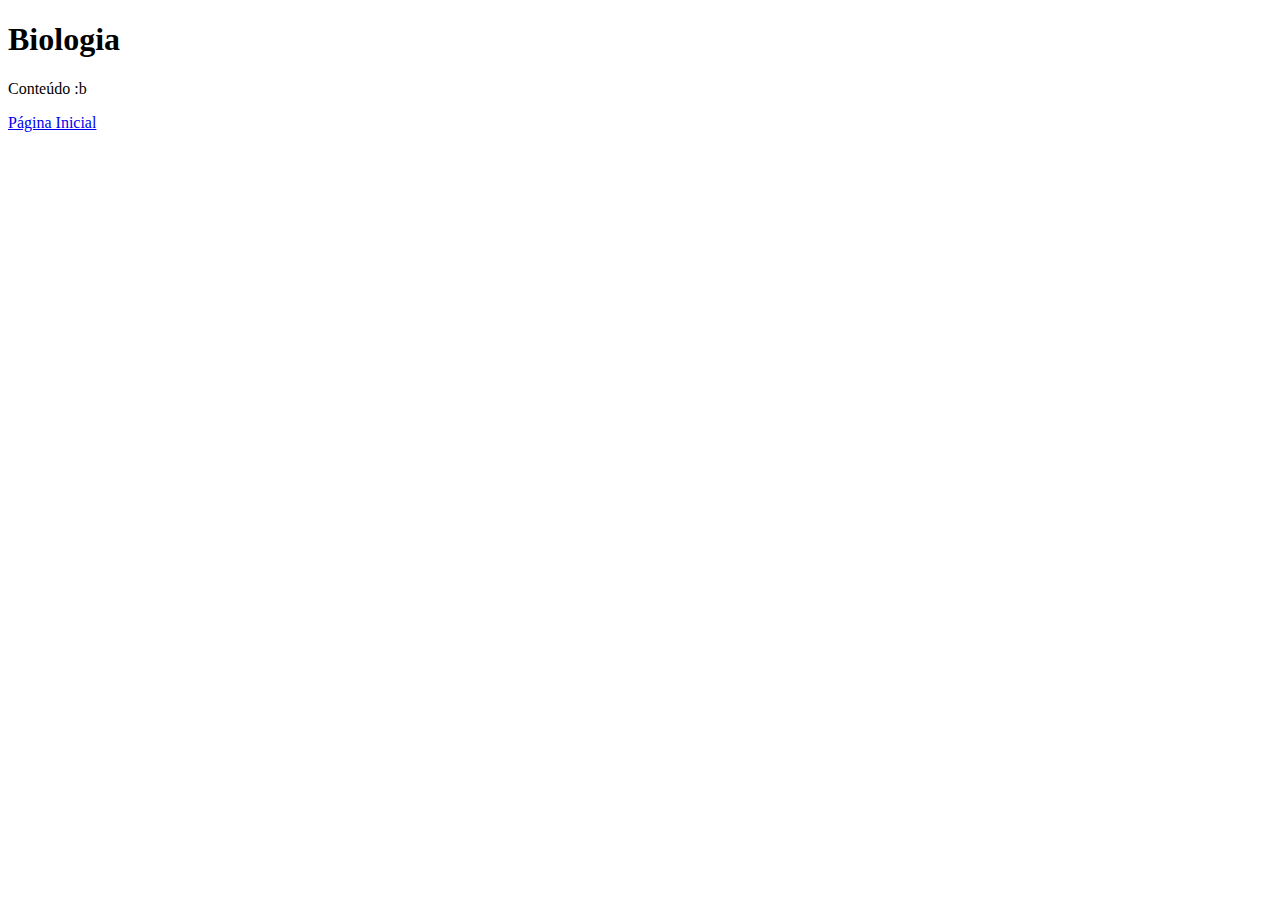
<file: biologia.html>
<!DOCTYPE html>
<html lang="pt-br">
<head>
    <meta charset="UTF-8">
    <meta name="viewport" content="width=device-width, initial-scale=1.0">
    <title>Biologia</title>
</head>
<body>
    <h1>Biologia</h1>
    <p>Conteúdo :b</p>
    <a href="index.html">Página Inicial</a>
</body>
</html>
</file>
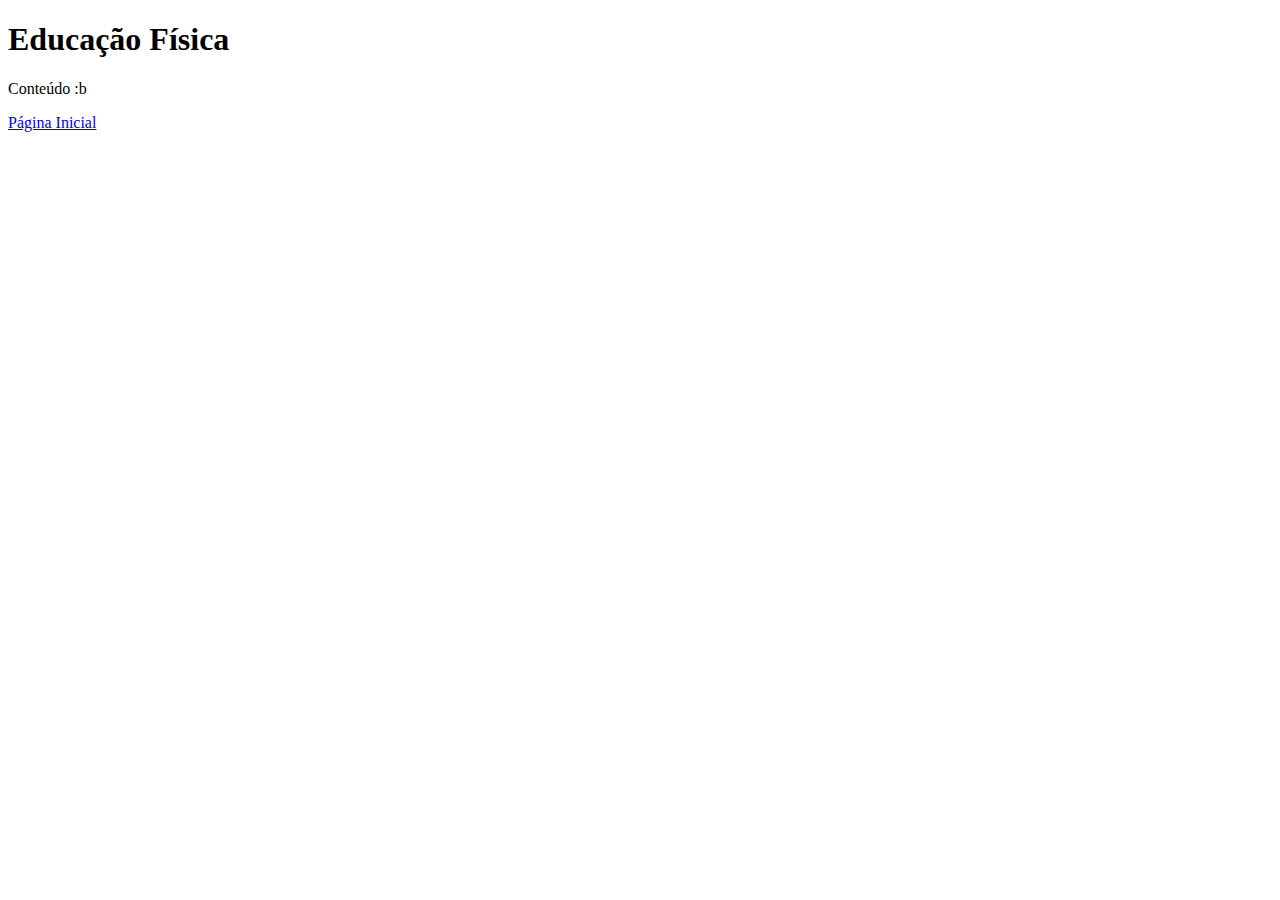
<file: edfisica.html>
<!DOCTYPE html>
<html lang="pt-br">
<head>
    <meta charset="UTF-8">
    <meta name="viewport" content="width=device-width, initial-scale=1.0">
    <title>Ed.Física</title>
</head>
<body>
    <h1>Educação Física</h1>
    <p>Conteúdo :b</p>
    <a href="index.html">Página Inicial</a>
</body>
</html>
</file>
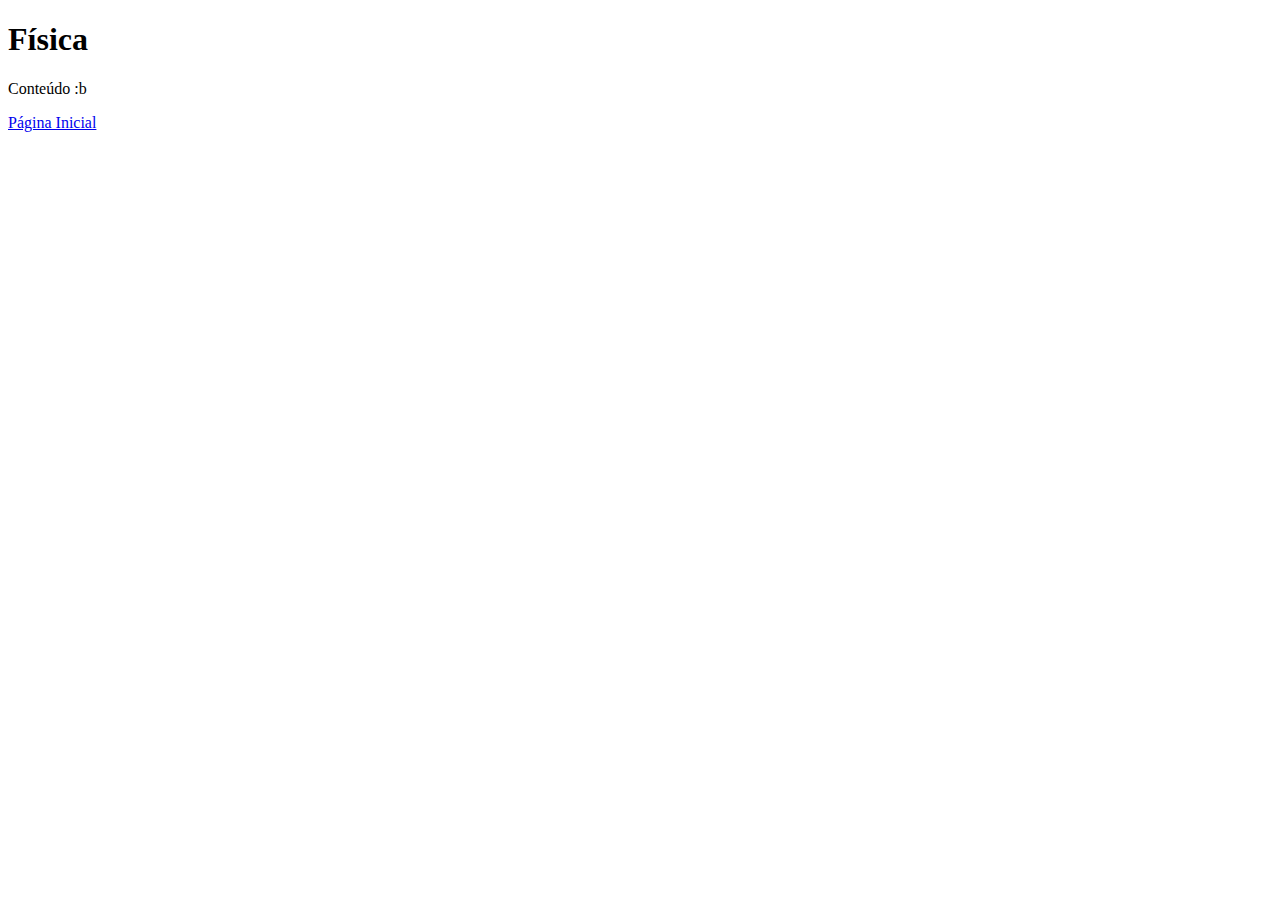
<file: fisica.html>
<!DOCTYPE html>
<html lang="pt-br">
<head>
    <meta charset="UTF-8">
    <meta name="viewport" content="width=device-width, initial-scale=1.0">
    <title>Física</title>
</head>
<body>
    <h1>Física</h1>
    <p>Conteúdo :b</p>
    <a href="index.html">Página Inicial</a>
</body>
</html>
</file>
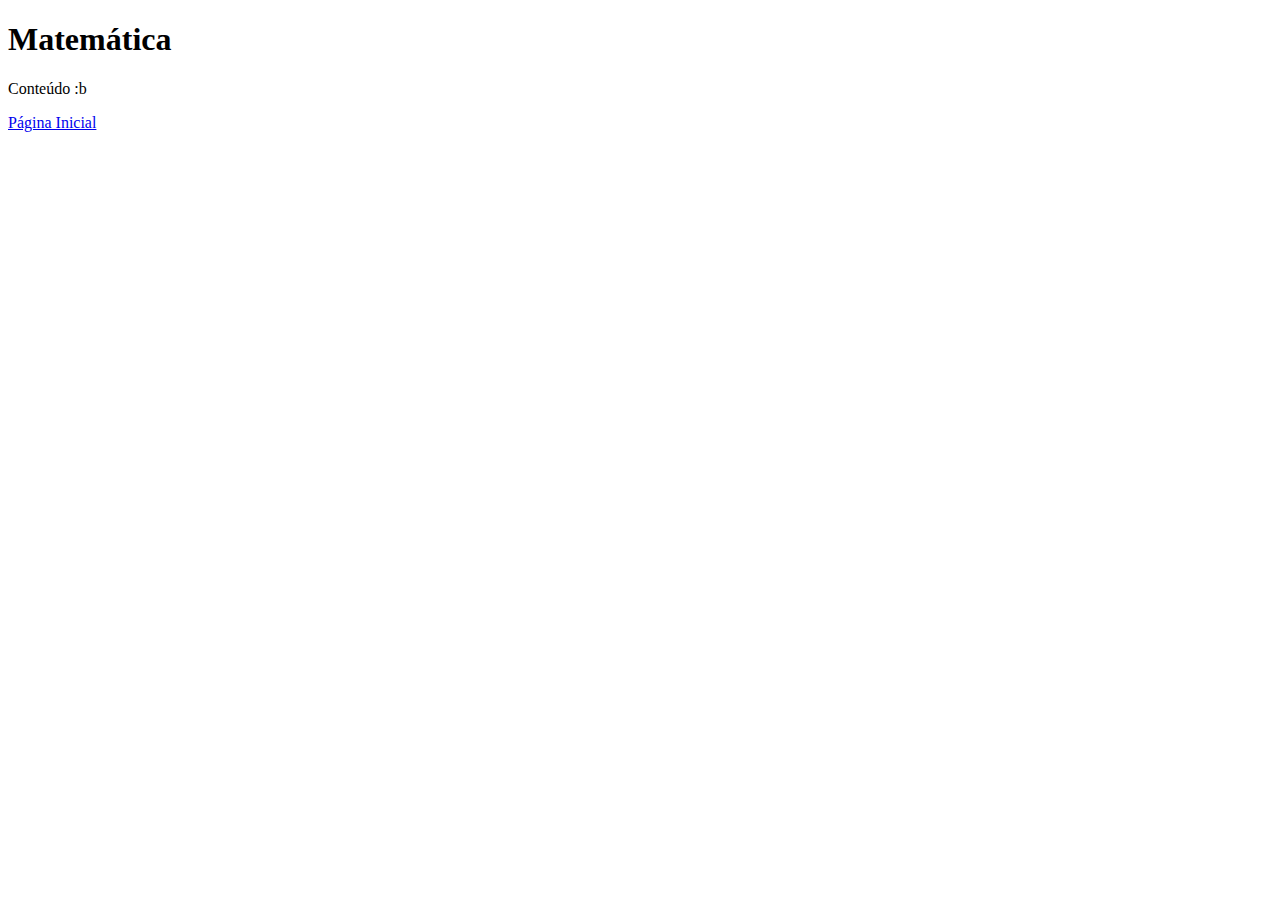
<file: matematica.html>
<!DOCTYPE html>
<html lang="pt-br">
<head>
    <meta charset="UTF-8">
    <meta name="viewport" content="width=device-width, initial-scale=1.0">
    <title>Matemática</title>
</head>
<body>
    <h1>Matemática</h1>
    <p>Conteúdo :b</p>
    <a href="index.html">Página Inicial</a>
</body>
</html>
</file>
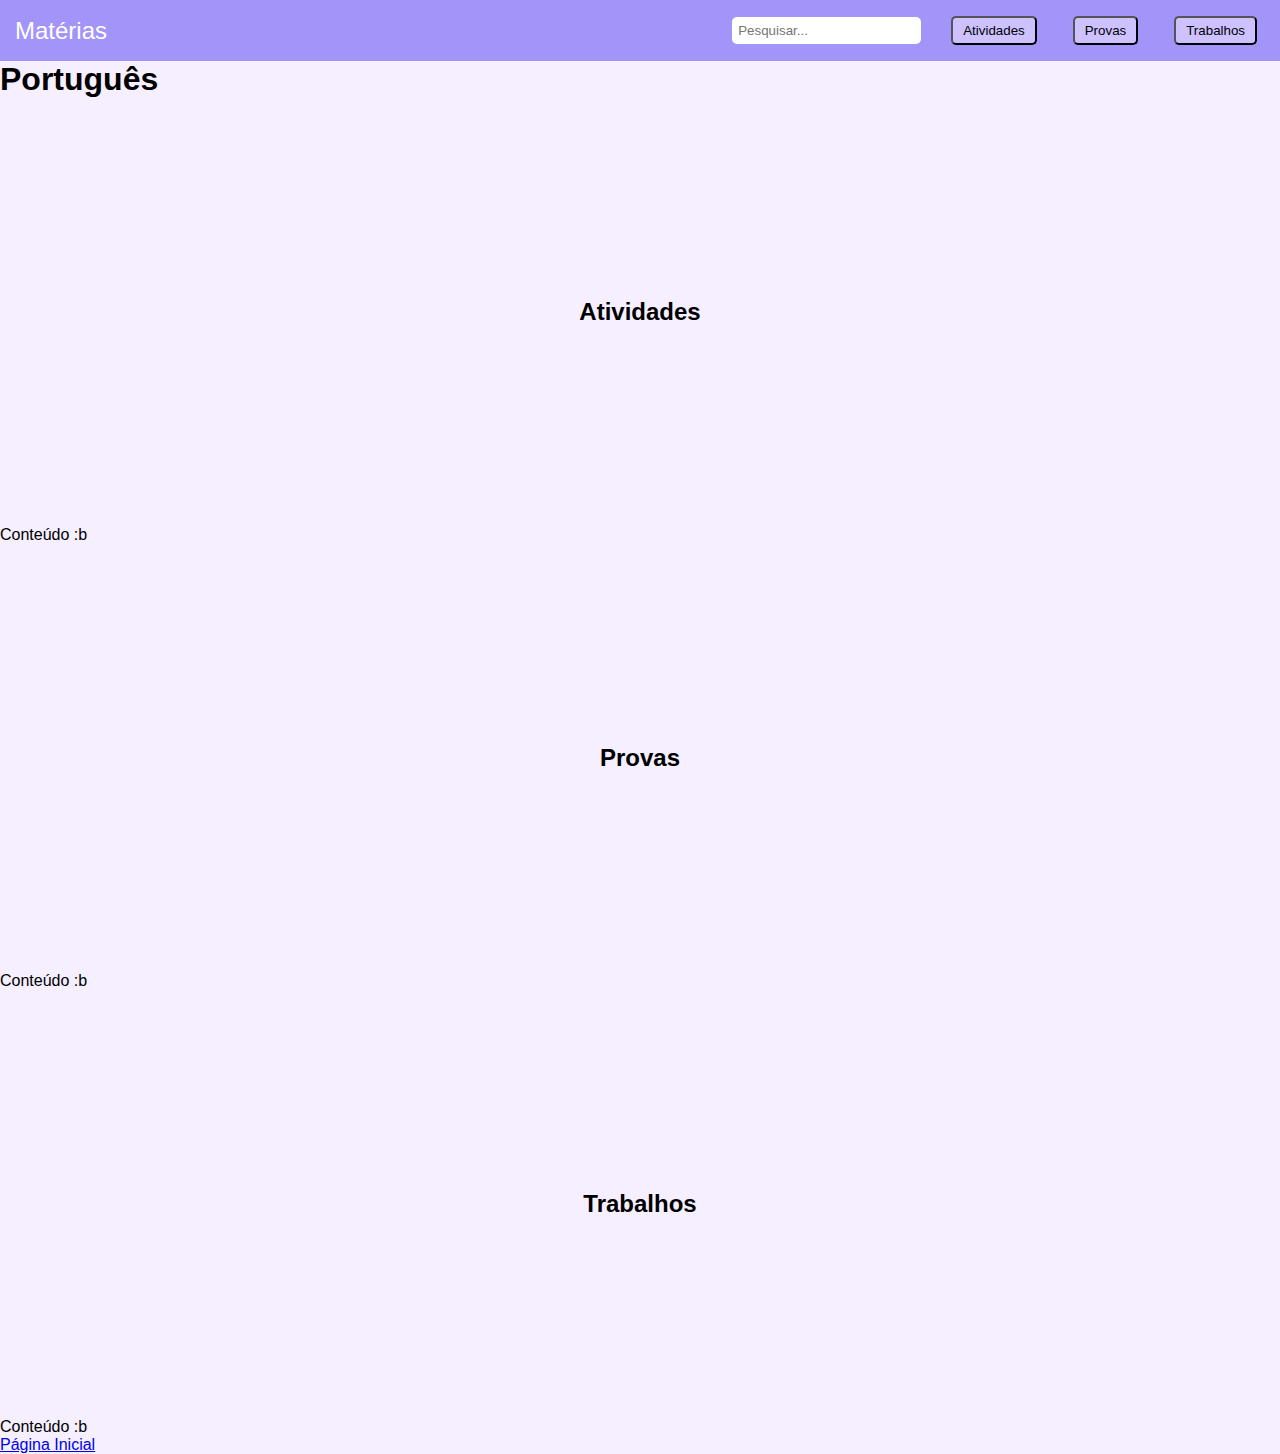
<file: portugues.html>
<!DOCTYPE html>
<html lang="pt-br">
<head>
    <meta charset="UTF-8">
    <meta name="viewport" content="width=device-width, initial-scale=1.0">
    <title>Português</title>
    <link rel="stylesheet" href="style.css">
</head>
<header>
    <nav class="navbar">
        <div class="dropdown">
            <span class="hamburger">Matérias</span>
            <div class="dropdown-content">
                <ul>
                    <li><a href="portugues.html">Português</a></li>
                    <li><a href="matematica.html">Matemática</a></li>
                    <li><a href="biologia.html">Biologia</a></li>
                    <li><a href="quimica.html">Química</a></li>
                    <li><a href="fisica.html">Física</a></li>
                    <li><a href="edfisica.html">Educação Física</a></li>
                </ul>
            </div>
        </div>
        <div class="pesquisa">
            <input type="text" placeholder="Pesquisar...">
        </div>
        <div class="menu">
            <button><a href="#atv">Atividades</a></button>
            <button><a href="#prova">Provas</a></button>
            <button><a href="#trab">Trabalhos</a></button>
        </div>
    </nav>
</header>
<body>
    <h1>Português</h1>
        <h2 id="atv">Atividades</h2>
            <p>Conteúdo :b</p>
        <h2 id="prova">Provas</h2>
            <p>Conteúdo :b</p>
        <h2 id="trab">Trabalhos</h2>
            <p>Conteúdo :b</p>
    <a href="index.html">Página Inicial</a>
</body>
</html>
</file>
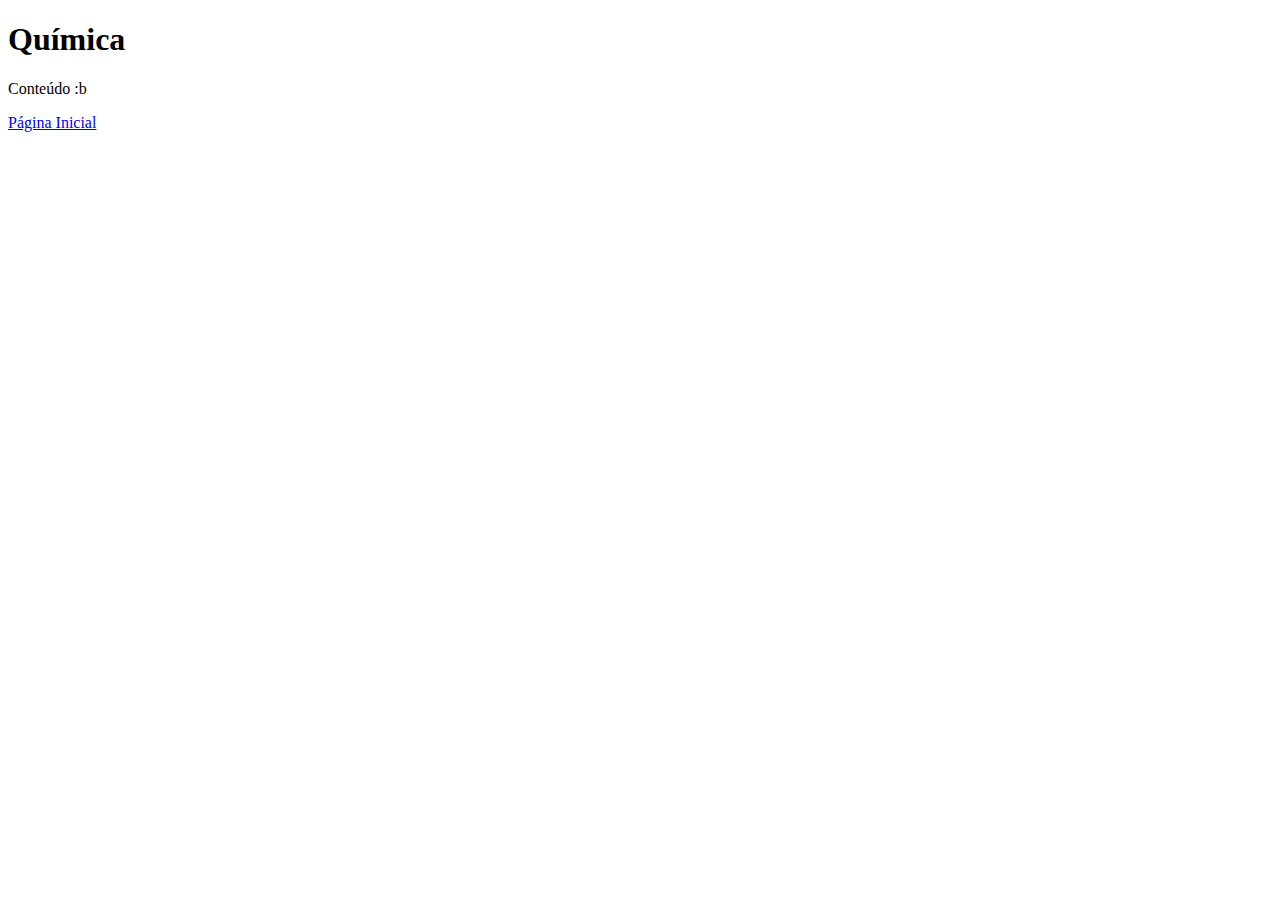
<file: quimica.html>
<!DOCTYPE html>
<html lang="pt-br">
<head>
    <meta charset="UTF-8">
    <meta name="viewport" content="width=device-width, initial-scale=1.0">
    <title>Química</title>
</head>
<body>
    <h1>Química</h1>
    <p>Conteúdo :b</p>
    <a href="index.html">Página Inicial</a>
</body>
</html>
</file>
<file: style.css>
* {
    margin: 0;
    padding: 0;
    box-sizing: border-box;
}

.navbar {
    background-color: #A294F9;
    padding: 15px;
    display: flex;
    justify-content: space-between;
    align-items: center;
    color: white;
    position: relative;
}

.menu {
    display: flex;
    gap: 20px;
}

.menu button {
    text-decoration: none;
    background-color: #CDC1FF;
    color: black;
    font-size: 18px 8px;
    padding: 5px 10px;
    margin: 0px 8px;
    border-radius: 5px;
}

.menu a {
    text-decoration: none;
    color: black;
}

.dropdown {
    position: relative;
    display: inline-block;
}

.dropdown-content {
    display: none;
    position: absolute;
    background-color: #CDC1FF;
    min-width: 150px;
    box-shadow: 0px 8px 16px rgba(0,0,0,0.2);
    z-index: 1;
    border-radius: 5px;
}

.dropdown-content a {
    color: black;
    padding: 10px;
    display: block;
    text-decoration: none;
}

.dropdown-content a:hover {
    background-color: #b299e6;
}

.dropdown:hover .dropdown-content {
    display: block;
}

.hamburger {
    font-size: 24px;
    cursor: pointer;
}

.pesquisa {
    margin-left: auto;
    margin-right: 20px;
}

.pesquisa input {
    padding: 6px;
    margin: 2px;
    border-radius: 5px;
    border: none;
    outline: none;
}

li {
    list-style: none;
}

body {
    background-color: #F5EFFF;
    font-family: Arial, sans-serif;
}

h2 {
    display: flex;
    justify-content: center;
    padding: 200px;
}
</file>
